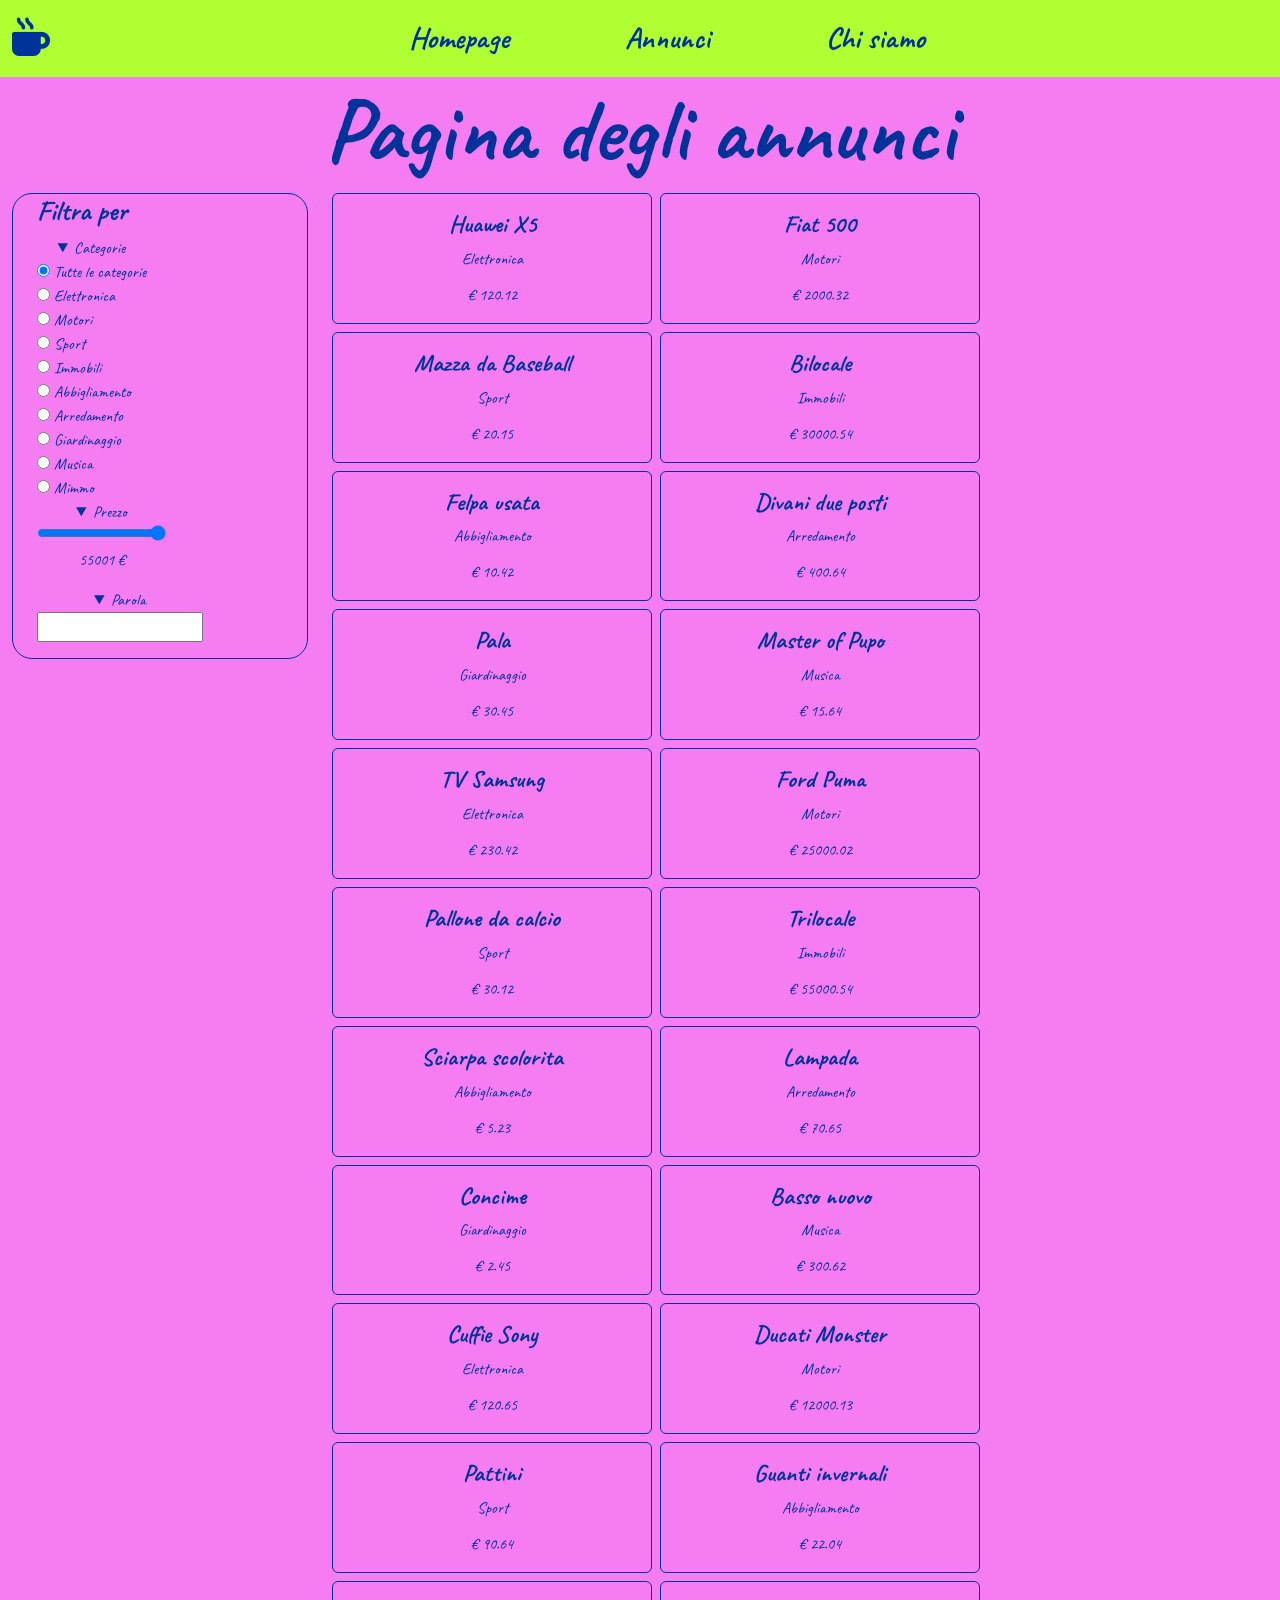
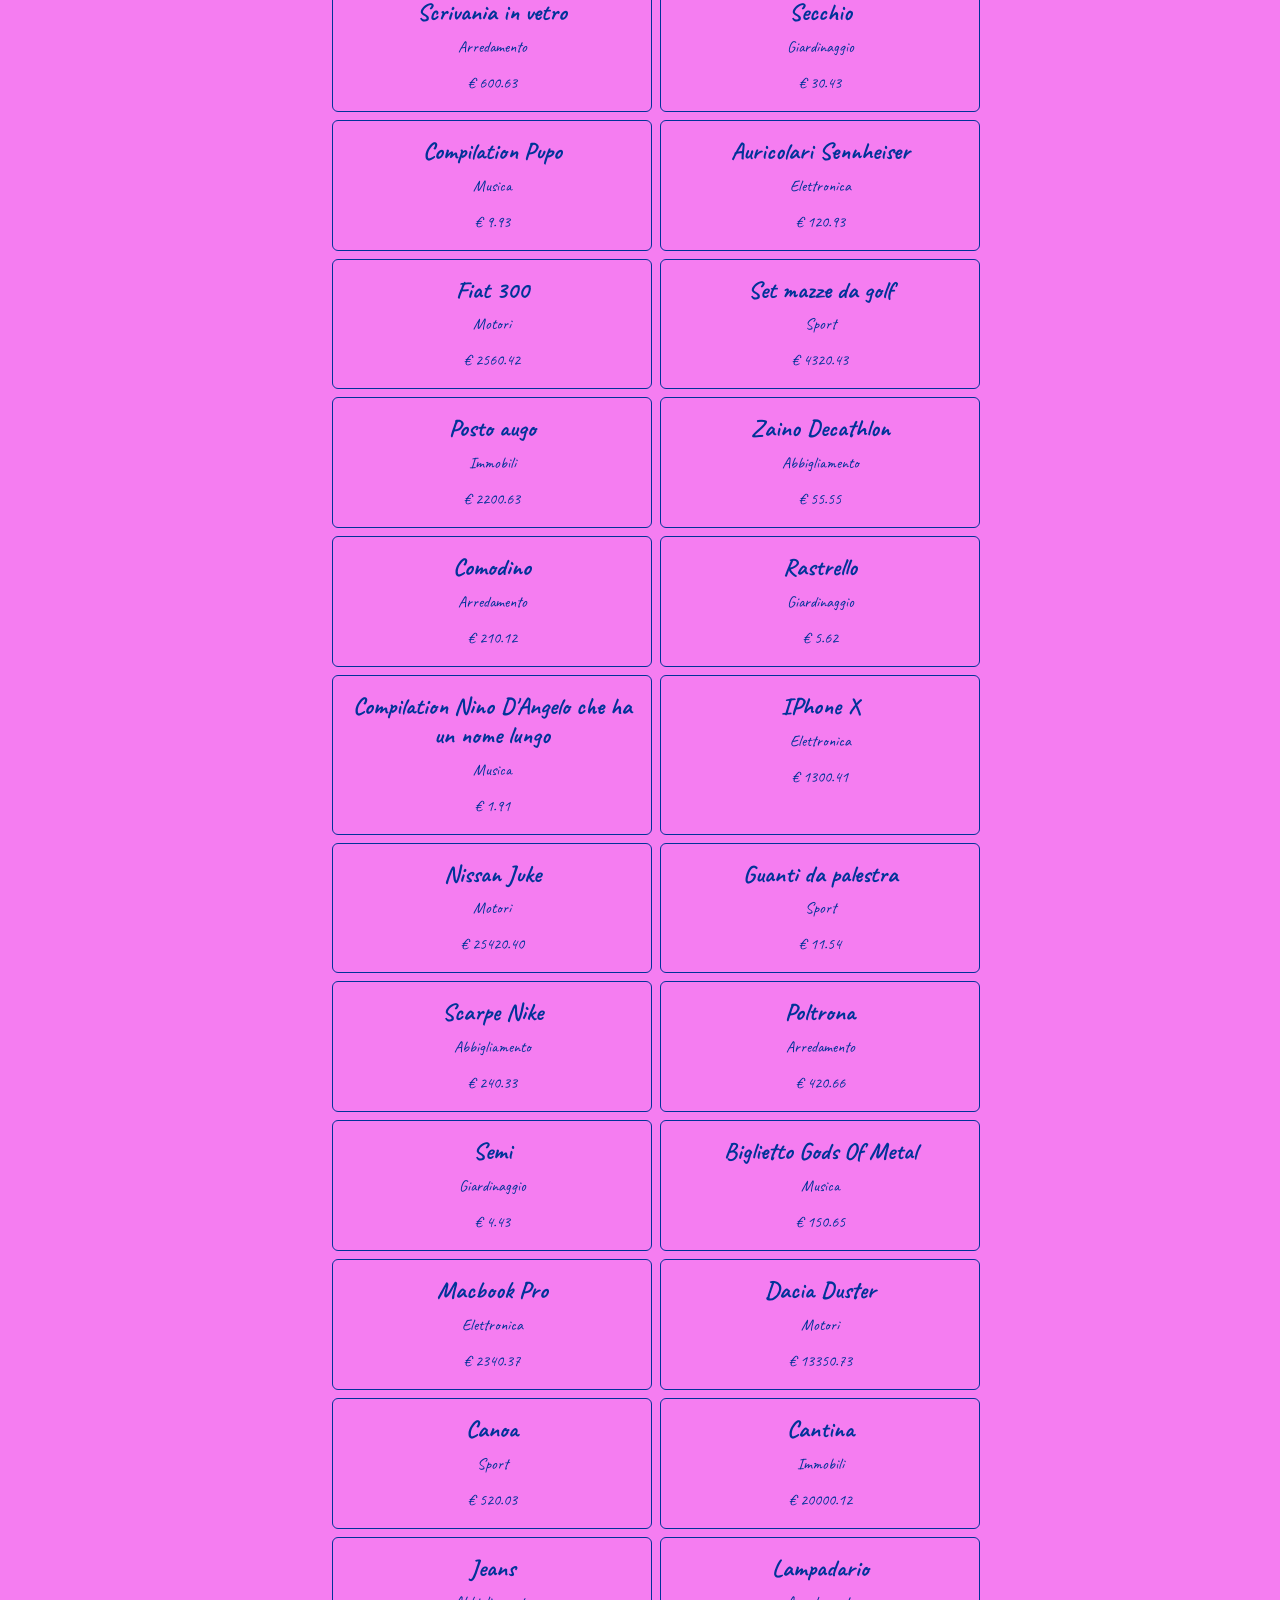
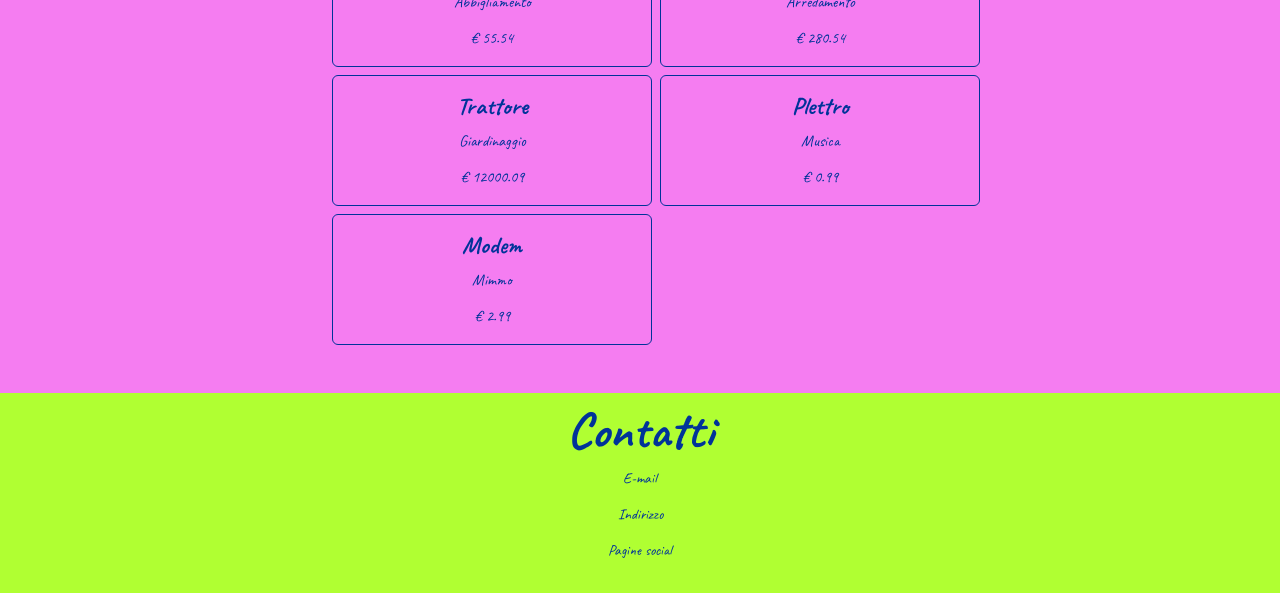
<file: annunci.html>
<!doctype html>
<html lang="en">
<head>
  <meta charset="utf-8">
  <meta name="viewport" content="width=device-width, initial-scale=1">
  <title>Presto</title>
  
  <!--Google fonts-->   
  <link rel="preconnect" href="https://fonts.googleapis.com">
  <link rel="preconnect" href="https://fonts.gstatic.com" crossorigin>
  <link href="https://fonts.googleapis.com/css2?family=Caveat:wght@400..700&display=swap" rel="stylesheet">
  
  <!--css bootstrap-->
  <link href="https://cdn.jsdelivr.net/npm/bootstrap@5.3.8/dist/css/bootstrap.min.css" rel="stylesheet" integrity="sha384-sRIl4kxILFvY47J16cr9ZwB07vP4J8+LH7qKQnuqkuIAvNWLzeN8tE5YBujZqJLB" crossorigin="anonymous">
  
  <!--fontawesome-->
  <link rel="stylesheet" href="https://cdnjs.cloudflare.com/ajax/libs/font-awesome/6.5.2/css/all.min.css" integrity="sha512-SnH5WK+bZxgPHs44uWIX+LLJAJ9/2PkPKZ5QiAj6Ta86w+fsb2TkcmfRyVX3pBnMFcV7oQPJkl9QevSCWr3W6A==" crossorigin="anonymous" referrerpolicy="no-referrer">
  <!--css custom-->
  
  <link rel="stylesheet" href="style.css">
  
</head>
<body>
  
  <!--navbar-->
  
  <nav class="navbar navbar-expand-lg bg-body-tertiary sticky-top">
    <div class="container-fluid">
      <a class="navbar-brand fw-bolder" href="#"><i class="fa-solid fa-mug-hot fa-2x"></i></a>
      <button class="navbar-toggler" type="button" data-bs-toggle="collapse" data-bs-target="#navbarNav" aria-controls="navbarNav" aria-expanded="false" aria-label="Toggle navigation">
        <span class="navbar-toggler-icon"></span>
      </button>
      <div class="collapse navbar-collapse" id="navbarNav">
        <ul class="navbar-nav">
          <li class="nav-item">
            <a class="nav-link active" aria-current="page" href="./index.html">Homepage</a>
          </li>
          <li class="nav-item">
            <a class="nav-link" href="./annunci.html">Annunci</a>
          </li>
          <li class="nav-item">
            <a class="nav-link" href="#">Chi siamo</a>
          </li>
          <li class="nav-item">
            
            
          </li>
        </ul>
      </div>
    </div>
  </nav>
  
  <!--navbar end-->
  
  
  <!--header-->
  <header class="container-fluid text-center">
    <h1 id="titolo">Pagina degli annunci</h1>

    <div class="row">
      


      <!--COLONNA DX-->
      <div class="col-12 col-md-3">
        
        <!--accordion-->
        <div id="accordion" class="accordion d-flex flex-column align-items-start ps-4">
          <h3>Filtra per</h3>
          <details open> 
            
            <!--filtro categoria con radio buttons-->
            <summary>Categorie</summary> 
            <div id="categoryContainer">
              <div class="form-field">
                <input class="radio" name="radios" type="radio" id="All" checked />
                <label for="radioLabel">Tutte le categorie</label>
              </div>
            </div>
          </details>
          
          
          <!--filtro prezzo-->
          <details open> 
            <summary>Prezzo</summary> 
            <div class="form-field">
              <input id="typeInput" type="range" min="0" max="">
              <p id="priceValue">0 </p>
            </div>
          </details>
          
          <!--filtro parola-->
          <details open> 
            <summary>Parola</summary> 
            <div class="form-field">
              <input class="mb-3" id="textInput" type="text">
              
            </div>
          </details>
          
        </div>
        </div>
        
      <!--COLONNA SINISTRA-->

      <div class="col-12 col-md-9">
        <div id="cardWrapper" class="d-flex flex-wrap gap-2">
        
      
      </div>
    </div>
  </div>
</header>

<!--header end-->



<!--sezione 1-->

<!--sezione 1 end-->


<!--sezione 2-->

<!--sezione 2 end-->



<!--footer-->
<footer class="container-fluid">
  <div class="row mt-5">
    <div id="contatti" class="col-12 text-center">Contatti
      <p class="details">E-mail</p>
      <p class="details">Indirizzo</p>
      <p class="details">Pagine social</p>
    </div>
  </div>
</footer>
<!--footer end-->

<!--js bootstrap-->
<script src="https://cdn.jsdelivr.net/npm/bootstrap@5.3.8/dist/js/bootstrap.bundle.min.js" integrity="sha384-FKyoEForCGlyvwx9Hj09JcYn3nv7wiPVlz7YYwJrWVcXK/BmnVDxM+D2scQbITxI" crossorigin="anonymous"></script>

<!--js custom-->    
<script src="annunci.js"></script>
</body>
</html>
</file>
<file: style.css>
* {
  font-family: "Caveat", cursive;
  font-optical-sizing: auto;
  font-weight: 400;
  font-style: normal;
  color: var(--blue);
}


h1, h2, h3, h4, .h1, .h2, .h3, .h4 {
  font-family: "Caveat", cursive;
  font-optical-sizing: auto;
  font-weight: bold;
  font-style:normal;
}


:root{
    --green: rgb(176,255,50);
    --blue: rgb(0, 51, 153);
    --fucsia: rgb(245, 125, 241);
}


.navbar{
    background-color: var(--green) !important;
}


.navbar .navbar-brand{
    color: var(--blue);
    font-weight: bold;
    font-size: larger;
}


.navbar .nav-link{
    color: var(--blue) !important;
    font-weight: bolder;
    margin-left: 50px;
    margin-right: 50px;
    font-size: 30px;
}


.navbar-nav{
    width: 100%;
    display: flex;
    justify-content: center;
}


header{
    background-image: url("https://img.freepik.com/premium-photo/abstract-ethereal-painting-background_670382-171009.jpg");
    background-size: cover;
    background-repeat: no-repeat;
    min-height: 600px;
}


#titolo{
    font-size: 90px;
}


.buttons{
    background-color:  var(--green);
    border: 2px solid;
    border-color: var(--blue);
    border-radius: 20px;
    transition: 0.5s;
    padding: 8px;
}


.buttons:hover{
    transform: scale(1.1);
}


#sezione1{
    background-color: var(--green);
    position: relative;
    top: -40px;
}


body{
    background-color: var(--fucsia);
}


.colonne{
    border: 2px solid; 
    color: var(--blue);
    transition: 0.5s;
    background-color: var(--green);
}


.colonne:hover{
     transform: scale(1.1);
}


#sezione2{
    font-weight: bold;
    font-size: xx-large;
}


#aboutUs{
   font-size: 50px;
}


.number{
    font-weight: bolder;
}


#contatti{
    height: 100px;
    font-weight: bold;
    font-size: xx-large;
    color: var(--blue);
    font-size: 50px;
}


.details{
    height: 20px;
    font-weight:lighter;
    font-size: small;
    color: var(--blue);
    font-size: 15px;
}


footer{
     background-color: var(--green);
     min-height: 200px;
}

.accordion{
    border: 1px solid;
    border-radius: 20px;
    position: sticky;
    top: 80px;
    z-index: 100;
}

#categoryContainer{
    display: flex;
    flex-direction: column;
    align-items: flex-start;
}
 .card{
    width: 320px;
    background-color: var(--fucsia);
    border: solid 1px; color: var(--blue);
 }

 #priceValue::after{
    content: ' €';
 }
</file>
